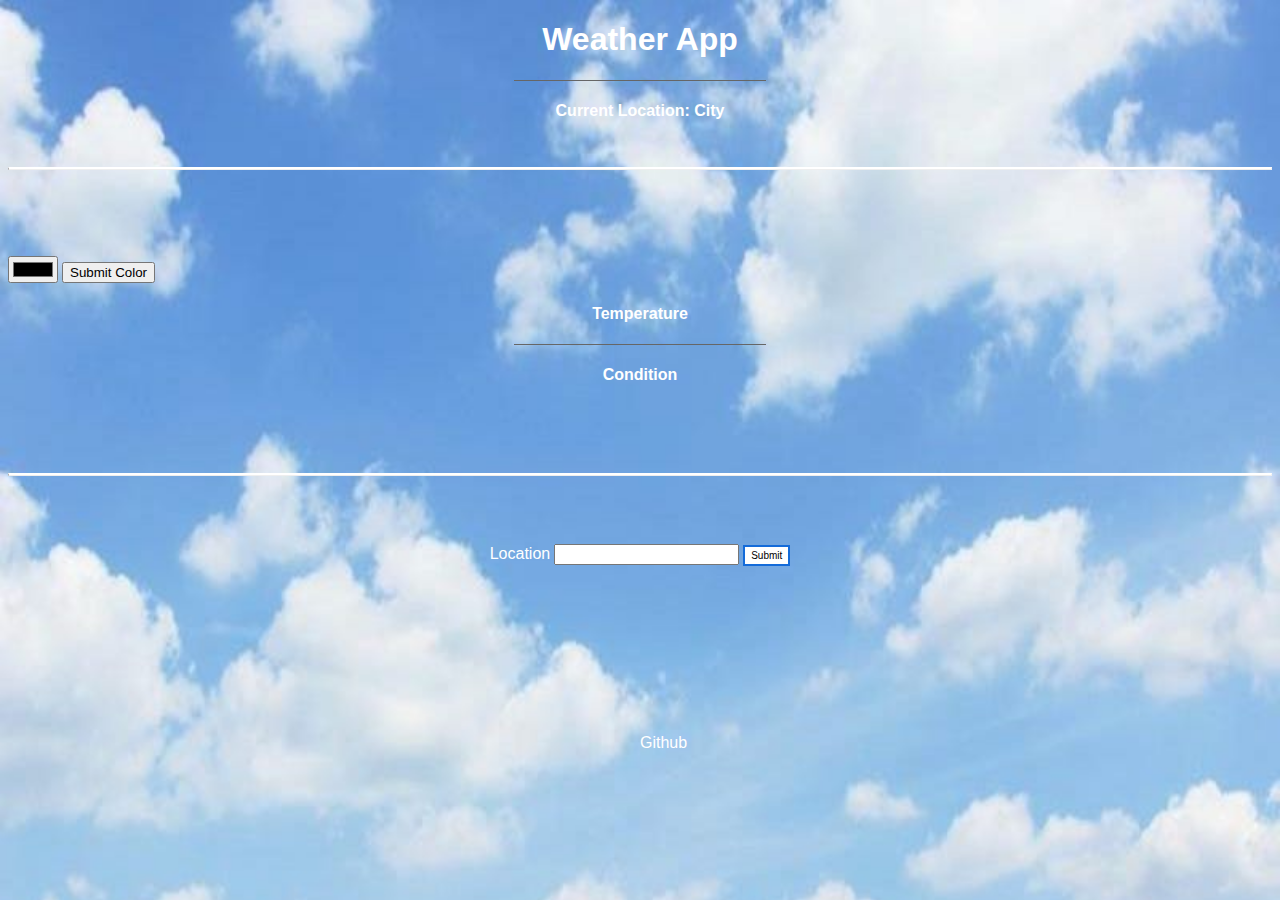
<file: index.html>
<!DOCTYPE html>
<html>

<head>
    <meta charset="utf-8">
    <meta http-equiv="X-UA-Compatible" content="IE=edge">
    <title>Jake Opie Weather App</title>
    <meta name="description" content="">
    <meta name="viewport" content="width=device-width, initial-scale=1">
    <link rel="stylesheet" href="css/styles.css">
</head>

<body id="bodybg">
    <h1 id="mainHeader">Weather App</h1>
    <hr class="separator">
    <div><h4>Current Location: <span id="cityTitle">City</span></h4></div>
    <br>
    <hr class="normalHr">
    <br>
    <div id='spacer'>
    </div>
    <input type='color' id="colorPicker" name="colorPicker">
    <button id="colorSubmit" onclick="changeCol()">Submit Color</button>
    <div id='daysInWeek'>
        <h4 id='days'>
            <span class="disp" id="temp"> Temperature </span>
        </h4>
    </div>
    <hr class="separator">
    <div id="weatherData">
        <h4 id='data'>
            <span class="disp" id="cond"> Condition </span>
        </h4>
    </div>
    <div id='spacer'>
    </div>
    <hr class="normalHr">
    <div id='spacer'>
    </div>
    <div class="location">
        <label for='locationField' class="labels">Location</label>
        <input type="text" value="" id="locationField">
        <button id="locationSubmit" onclick="getWeather()">Submit</button>
    </div>
    <br>
    <!--<button onclick="cycleBg()">Change Background</button>-->
    <div id="bot-links">
        <a href="https://github.com/jopieji" target="_blank">Github</a>
    </div>
    <script type="text/javascript" src=js/maincode.js></script>
</body>

</html>
</file>
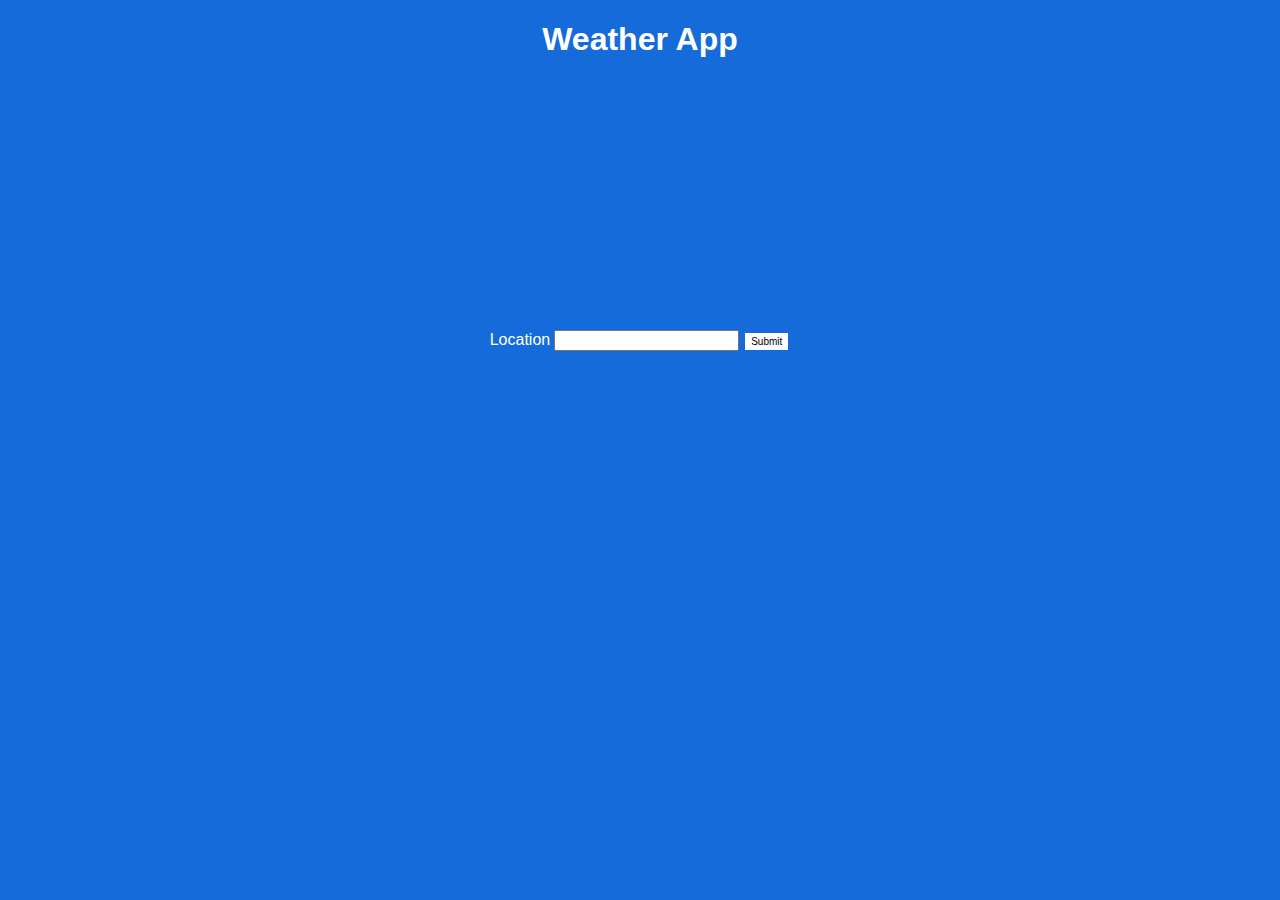
<file: landing.html>
<!DOCTYPE html>
<html>

<head>
    <meta charset="utf-8">
    <meta http-equiv="X-UA-Compatible" content="IE=edge">
    <title>Jake Opie Weather App</title>
    <meta name="description" content="">
    <meta name="viewport" content="width=device-width, initial-scale=1">
    <link rel="stylesheet" href="css/styles.css">
    <script src="js/mainScript.js" async defer></script>
</head>

<body id="landingBg">
    <h1 id="mainHeader">Weather App</h1>

    <div id="landingSpacer"></div>

    <div class="location">
        <label for='locationField' class="labels">Location</label>
        <input type="text" value="" id="locationField">
        <button id="landingSubmit" onclick="changeLoc()">Submit</button>
    </div>

</body>

</html>
</file>
<file: css/styles.css>
a {
  font-family: 'Trebuchet MS', 'Lucida Sans Unicode', 'Lucida Grande', 'Lucida Sans', Arial, sans-serif;
  color: white;
  text-decoration: none;
}

h1, h4 {
  color: white;
  text-align: center;
  font-family: 'Trebuchet MS', 'Lucida Sans Unicode', 'Lucida Grande', 'Lucida Sans', Arial, sans-serif;
}

.disp {
  color: white;
}

.displayGrid {
  color: white;
}

.labels {
  font-family: 'Trebuchet MS', 'Lucida Sans Unicode', 'Lucida Grande', 'Lucida Sans', Arial, sans-serif;
  color: white;
}

.location {
  text-align: center;
}

  #bodybg {
    background: url('../images/sunnyWeather.jpeg') no-repeat;
    background-size: cover;
  }

  #bot-links {
    position: relative;
    padding-left: 50%;
    padding-top: 150px;
  }

  #dataOne, #dataTwo, #dataThree, #dataFour, #dataFive, #dataSix {
    border-right: 2px solid white;
    height: 200px;
    position: relative;
    padding: 10px 33px;
  }

  #dataSeven {
    padding: 10px 33px;
  }

  #dayOne, #dayTwo, #dayThree, #dayFour, #dayFive, #daySix {
    border-right: 2px solid white;
    height: 200px;
    position: relative;
    padding: 10px 10px;
  }

  #daySeven {
    padding: 10px 10px;
  }

  #daysInWeek, #weatherData {
    font-family: 'Trebuchet MS', 'Lucida Sans Unicode', 'Lucida Grande', 'Lucida Sans', Arial, sans-serif;
  }

  #landingBg {
    background-color: #146bd9;
  }

  #landingSpacer {
    padding-top: 250px;
  }

  #landingSubmit {
    background-color: white;
    font-family: 'Trebuchet MS', 'Lucida Sans Unicode', 'Lucida Grande', 'Lucida Sans', Arial, sans-serif;
    border: solid 2px #146bd9;
    color: black;
    padding: 3px 6px;
    text-align: center;
    text-decoration: none;
    display: inline-block;
    font-size: 10px;
    transition-duration: 0.3s;
  }

  #landingSubmit:hover {
    background-color: black;
    color: white;
  }


  #locationSubmit {
    background-color: white;
    font-family: 'Trebuchet MS', 'Lucida Sans Unicode', 'Lucida Grande', 'Lucida Sans', Arial, sans-serif;
    border: solid 2px #146bd9;
    color: black;
    padding: 3px 6px;
    text-align: center;
    text-decoration: none;
    display: inline-block;
    font-size: 10px;
    transition-duration: 0.3s;
  }

  #locationSubmit:hover {
    background-color: #146bd9;
    color: white;
  }

  #mainHeader {
    font-family: 'Trebuchet MS', 'Lucida Sans Unicode', 'Lucida Grande', 'Lucida Sans', Arial, sans-serif;
  }

  #spacer {
    padding-top: 30px;
    padding-bottom: 30px;
  }

  .separator {
    width: 0%;
    min-width: 20%;
    max-width: 100%;
    margin: 0 auto;
    border: none;
    border-bottom: 1px solid #666;
    position: relative;
    transition: box-shadow 200ms ease-in-out;
    box-shadow: 0px 0px 0px 0px #f9f9f9;

  }

  #weatherGrid, .normalHr {
    border-top: 2px solid white;
  }
</file>
